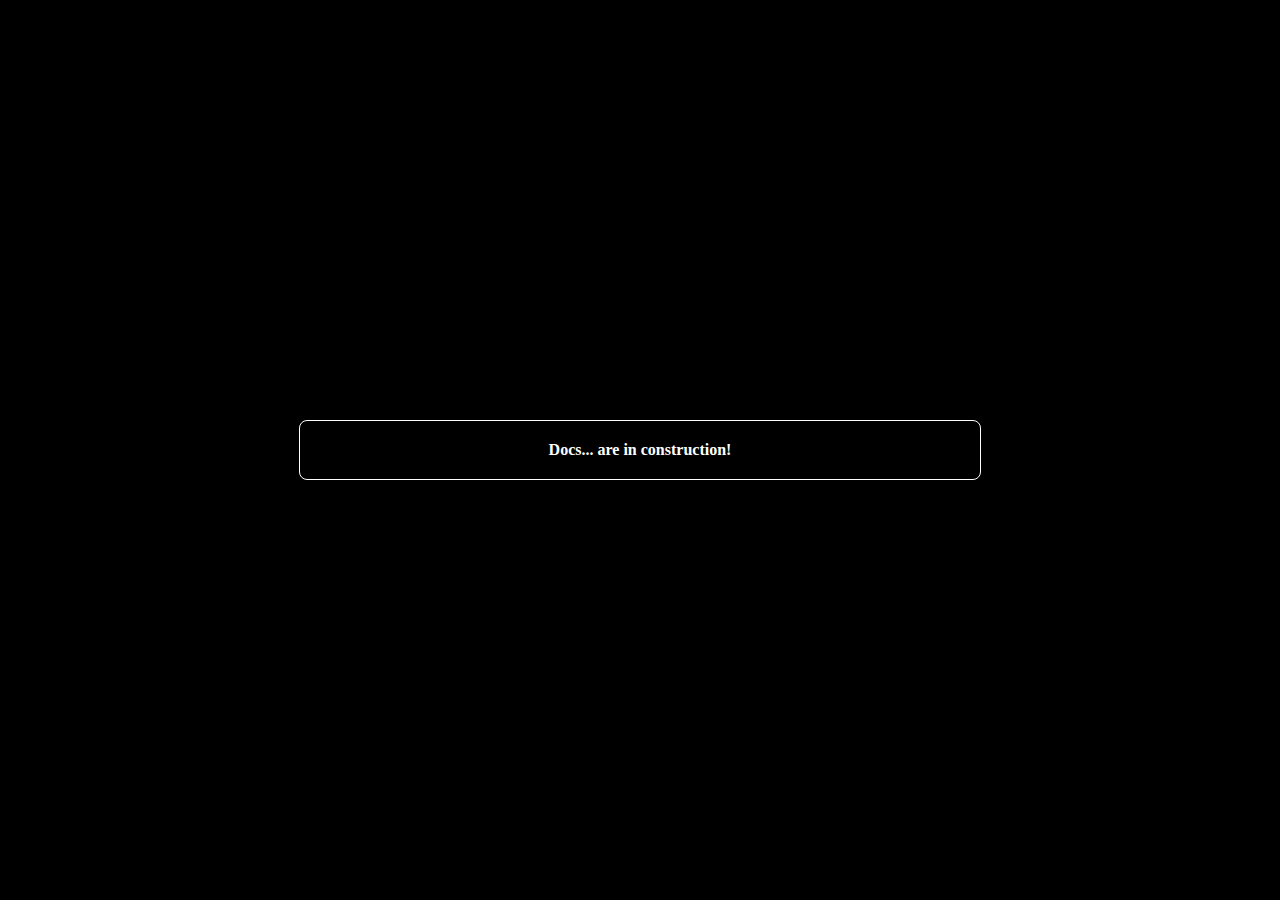
<file: docs/index.html>
<!DOCTYPE html>
<html>
<head>
	<title></title>

	<style type="text/css">
		
		body {

			width: 100%;
			height: 100vh;
			background-color: #000;
			color: #fff;
			display: flex;
			margin: 0;
			padding: 0;
		}

		div {

			width: 50%;
			margin: auto;
			display: flex;
			border-radius: 8px;
			border: 1px solid #fff;
			color: #fff;
			padding: 20px;


		}

		div p {

			margin: auto;

		}

		@media screen and (max-width: 780px) {
 
  div {
    width: 70%;
    background-color: #fff;
    color: #000;
  }
}
	</style>
</head>
<body>

	<div>
		
		<p><b>Docs... are in construction!</b></p>
	</div>

</body>
</html>
</file>
